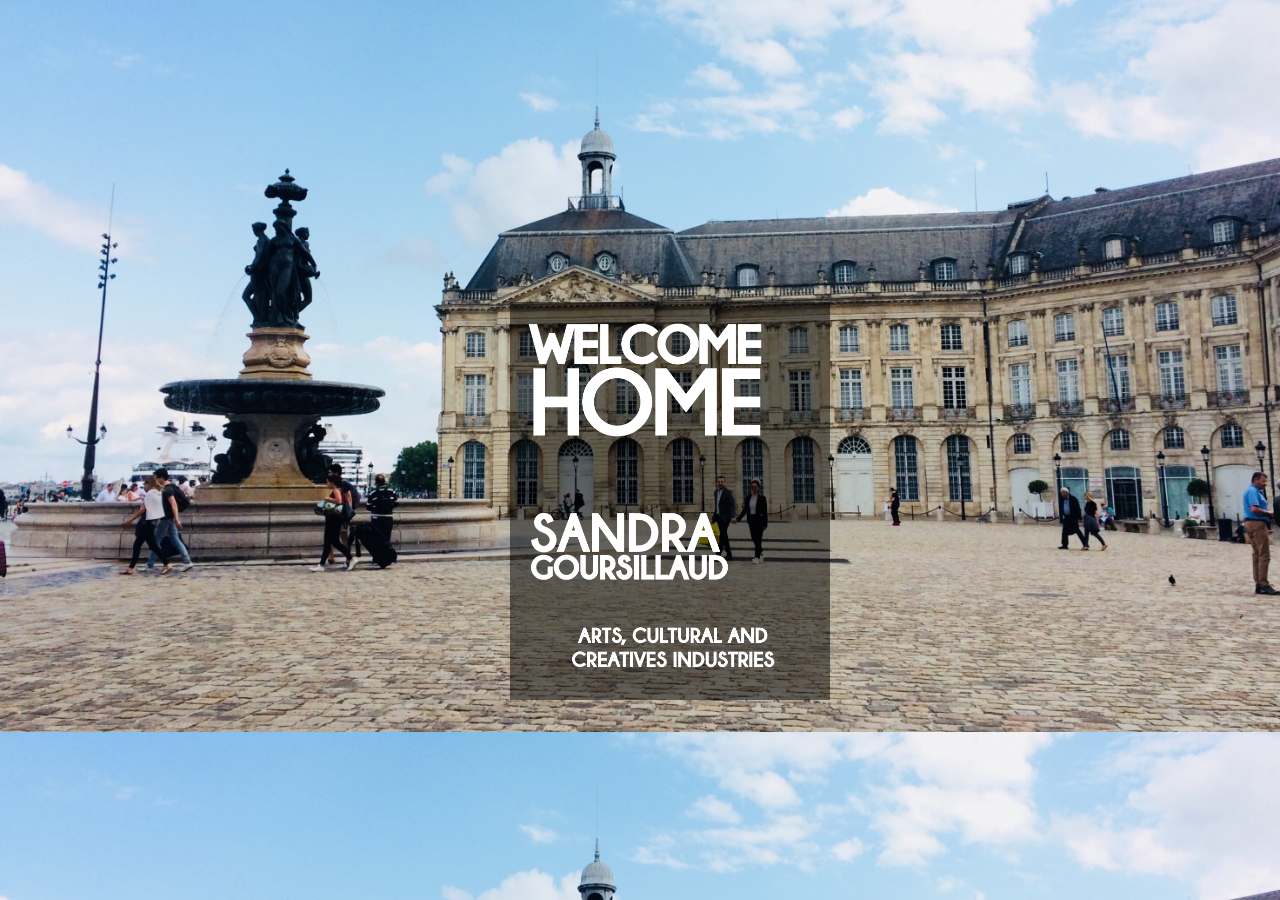
<file: index.html>
<!DOCTYPE html>
<html>

<head>
	<title>HOME</title>

	<link rel="stylesheet" type="text/css" href="style.css">

</head>



<body>

	<div class="fond">
	</div>

	<div class="texte">
		<a href="Acceuil/acceuil.html"><img src="images/texte.png" width="300px"></a>
	</div>

</body>


</html>
</file>
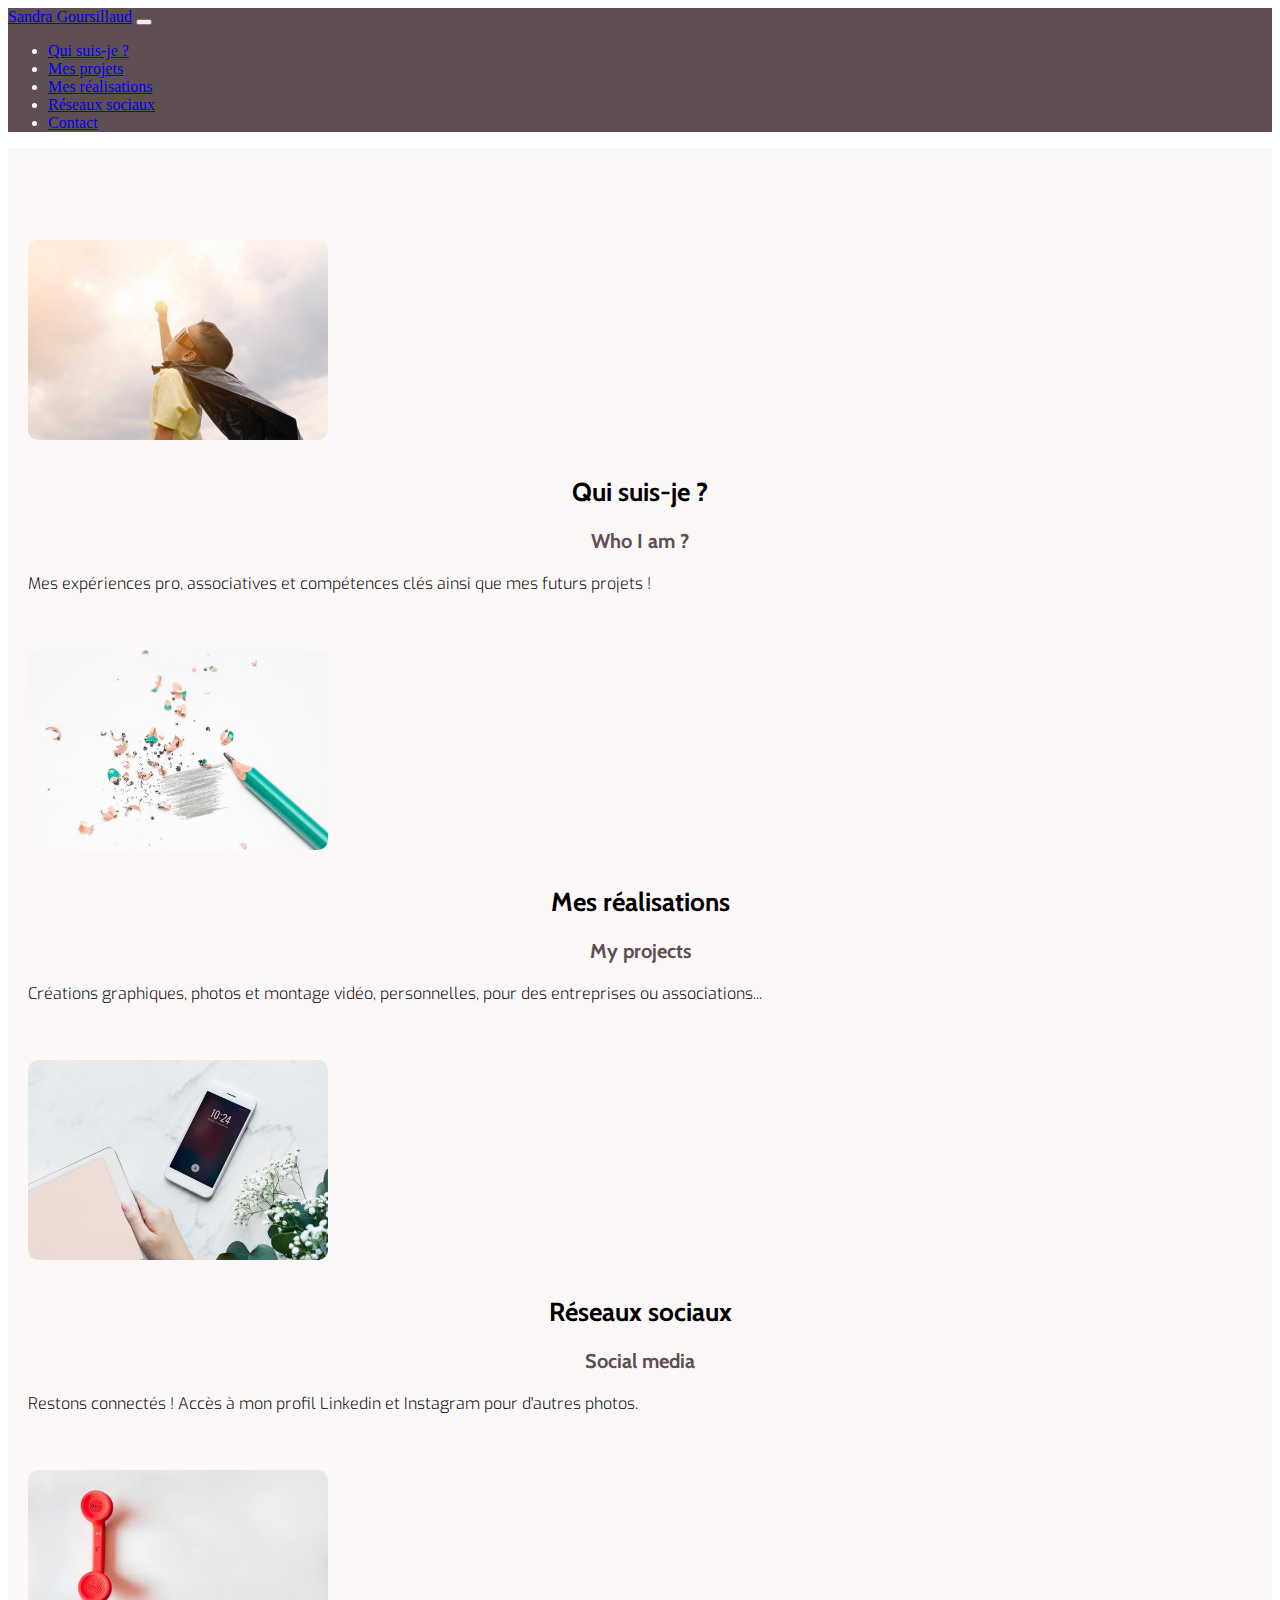
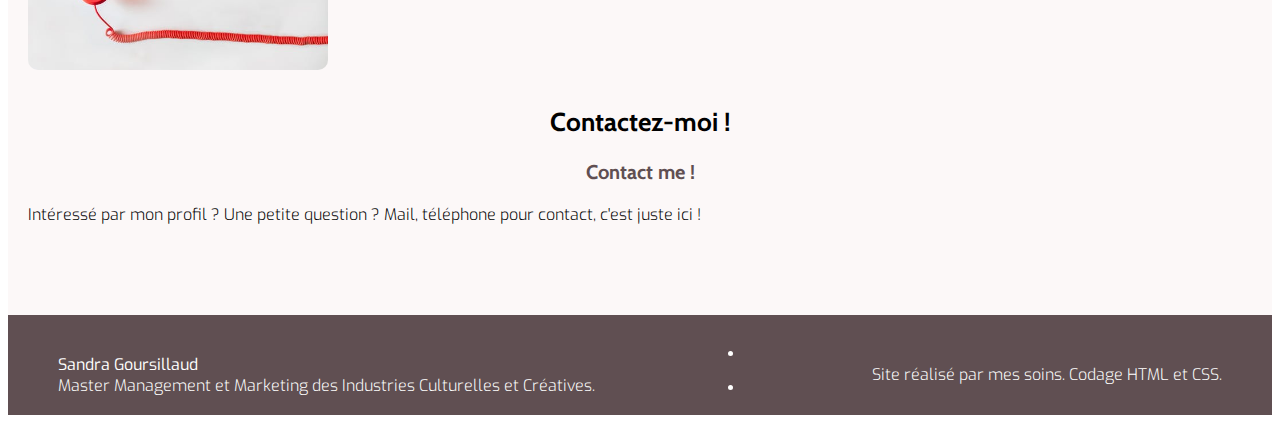
<file: Acceuil/acceuil.html>
<!DOCTYPE html>
<html>

<head>
	<title>Page d'accueil</title>

	<link rel="stylesheet" type="text/css" href="acceuil.css">

	<link rel="stylesheet" href="https://stackpath.bootstrapcdn.com/bootstrap/4.1.1/css/bootstrap.min.css" integrity="sha384-WskhaSGFgHYWDcbwN70/dfYBj47jz9qbsMId/iRN3ewGhXQFZCSftd1LZCfmhktB" crossorigin="anonymous">

	<link rel="stylesheet" href="https://use.fontawesome.com/releases/v5.0.13/css/all.css
	" integrity="sha384-DNOHZ68U8hZfKXOrtjWvjxusGo9WQnrNx2sqG0tfsghAvtVlRW3tvkXWZh58N9jp" crossorigin="anonymous">

	<link href="https://fonts.googleapis.com/css?family=Cabin:400,700" rel="stylesheet">
	<link href="https://fonts.googleapis.com/css?family=Exo:300,500,900" rel="stylesheet">

</head>

<body>

<!-- BARRE DE NAVIGATION -->

	<nav class="navbar navbar-expand-lg navbar navbar-dark" style="background-color: #604f52;">
	  <a class="navbar-brand" href="acceuil.html">Sandra Goursillaud</a>
	  <button class="navbar-toggler" type="button" data-toggle="collapse" data-target="#navbarSupportedContent" aria-controls="navbarSupportedContent" aria-expanded="false" aria-label="Toggle navigation">
	    <span class="navbar-toggler-icon"></span>
	  </button>

	  <div class="collapse navbar-collapse" id="navbarSupportedContent">
	    <ul class="navbar-nav item">
	      <li class="nav-item">
	        <a class="nav-link" href="../Qui suis-je/quisuisje.html">Qui suis-je ?</a>
	      </li>
	      <li class="nav-item">
	        <a class="nav-link" href="../Projets/projets.html">Mes projets</a>
	      </li>
	      <li class="nav-item">
	        <a class="nav-link" href="../Réalisations/réalisations.html">Mes réalisations</a>
	      </li>
	      <li class="nav-item">
	        <a class="nav-link" href="../Réseaux/reseaux.html">Réseaux sociaux</a>
	      </li>
	      <li class="nav-item">
	        <a class="nav-link" href="../Contact/contact.html">Contact</a>
	      </li>
	  	</ul>
	  </div>

	</nav>

<div class="fond_du_site">

	<br>
	<br>
	<br>
	<br>


<!-- GRILLE DES CATEGORIES -->

	<div class="container">
		<div class="row">

			<div class="col-12 col-xs-12 col-sm-6 col-md-4 col-lg-3 col-xl-3">
				<div class="card">
					<img class="picture" src="images/quisuisje.jpeg">
					<a href="../Qui suis-je/quisuisje.html">
					<h2>Qui suis-je ?</h2>
					<h3>Who I am ?</h3>
					<p>Mes expériences pro, associatives et compétences clés ainsi que mes futurs projets !</p>
					</a>
				</div>
			</div>

			<div class="col-12 col-xs-12 col-sm-6 col-md-4 col-lg-3 col-xl-3">
				<div class="card">
					<img class="picture" src="images/projets.jpeg">
					<a href="../Projets/projets.html">
					<h2>Mes réalisations</h2>
					<h3>My projects</h3>
					<p>Créations graphiques, photos et montage vidéo, personnelles, pour des entreprises ou associations... </p>
					</a>
				</div>
			</div>

			<div class="col-12 col-xs-12 col-sm-6 col-md-4 col-lg-3 col-xl-3">
				<div class="card">
					<img class="picture" src="images/reseaux.jpeg">
					<a href="../Réseaux/reseaux.html">
					<h2>Réseaux sociaux</h2>
					<h3>Social media</h3>
					<p>Restons connectés ! Accès à mon profil Linkedin et Instagram pour d'autres photos.</p>
					</a>
				</div>
			</div>

			<div class="col-12 col-xs-12 col-sm-6 col-md-4 col-lg-3 col-xl-3">
				<div class="card">
					<img class="picture" src="images/contact.jpg">
					<a href="../Contact/contact.html">
					<h2>Contactez-moi !</h2>
					<h3>Contact me !</h3>
					<p>Intéressé par mon profil ? Une petite question ? Mail, téléphone pour contact, c'est juste ici !</p>
					</a>
				</div>
			</div>

		</div>
	</div>

	<br>
	<br>
	<br>

</div>

<!-- FOOTER -->

	<div id="footer">

		<div class="footer-content">
			<p><strong>Sandra Goursillaud</strong>
			<br>
			Master Management et Marketing des Industries Culturelles et Créatives.</p>
			
		</div>

		<div class="footer-list list-inline">
			<ul>
				<li class="list-inline-item">		
					<a href="https://www.linkedin.com/in/sandra-goursillaud-949558150/" i class="fab fa-linkedin"></a>
				</li>
				<li class="list-inline-item">		<a href="https://www.instagram.com/sansou.cis/?hl=fr" <i class="fab fa-instagram"></a></li>
			</ul>
		</div>

		<div class="footer-content">
			<p>Site réalisé par mes soins.
			Codage HTML et CSS. </p>
		</div>

	</div>


</body>
</html>
</file>
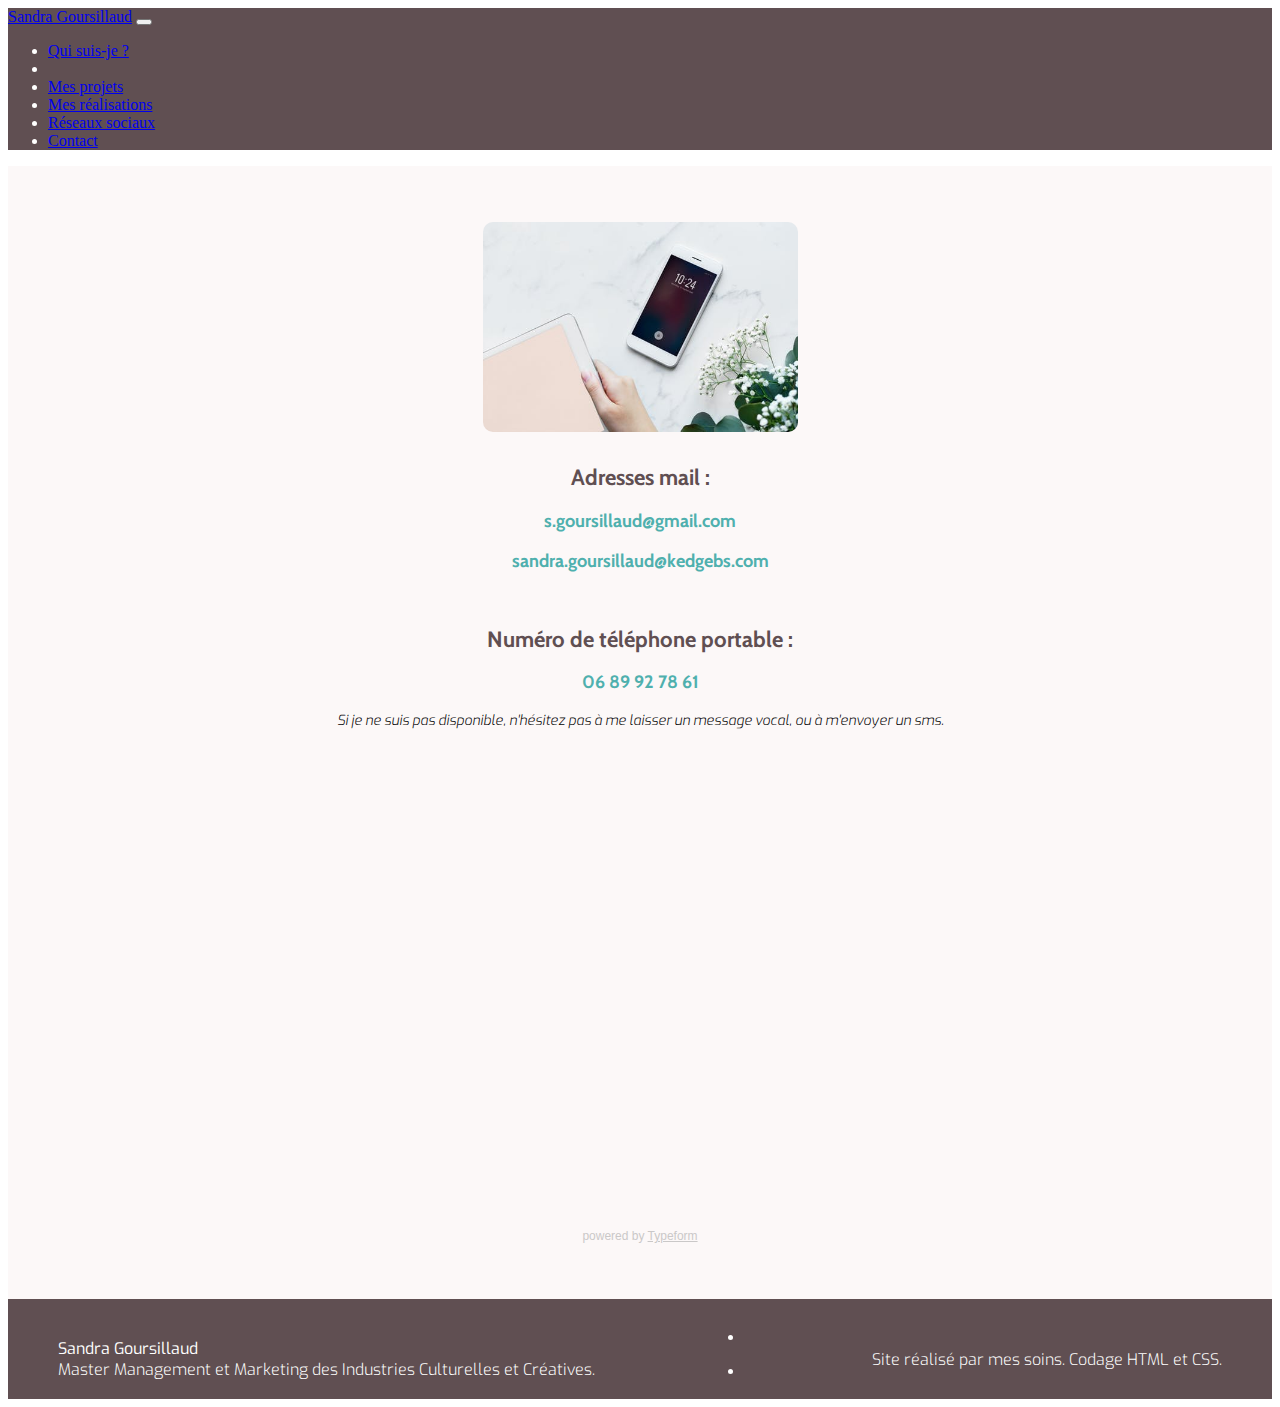
<file: Contact/contact.html>
<!DOCTYPE html>
<html>

<head>
	<title>Contact</title>

	<link rel="stylesheet" type="text/css" href="contact.css">

	<link rel="stylesheet" href="https://stackpath.bootstrapcdn.com/bootstrap/4.1.1/css/bootstrap.min.css" integrity="sha384-WskhaSGFgHYWDcbwN70/dfYBj47jz9qbsMId/iRN3ewGhXQFZCSftd1LZCfmhktB" crossorigin="anonymous">

	<link rel="stylesheet" href="https://use.fontawesome.com/releases/v5.0.13/css/all.css
	" integrity="sha384-DNOHZ68U8hZfKXOrtjWvjxusGo9WQnrNx2sqG0tfsghAvtVlRW3tvkXWZh58N9jp" crossorigin="anonymous">

	<link href="https://fonts.googleapis.com/css?family=Cabin:400,700" rel="stylesheet">
	<link href="https://fonts.googleapis.com/css?family=Exo:300,500,900" rel="stylesheet">

</head>

<body>

<!-- BARRE DE NAVIGATION -->

	<nav class="navbar navbar-expand-lg navbar navbar-dark" style="background-color: #604f52;">
	  <a class="navbar-brand" href="../Acceuil/acceuil.html">Sandra Goursillaud</a>
	  <button class="navbar-toggler" type="button" data-toggle="collapse" data-target="#navbarSupportedContent" aria-controls="navbarSupportedContent" aria-expanded="false" aria-label="Toggle navigation">
	    <span class="navbar-toggler-icon"></span>
	  </button>

	  <div class="collapse navbar-collapse" id="navbarSupportedContent">
	    <ul class="navbar-nav item">
	      <li class="nav-item">
	        <a class="nav-link" href="../Qui suis-je/quisuisje.html">Qui suis-je ?</a>
	      </li>
	      <li class="nav-item">
	      <li class="nav-item">
	        <a class="nav-link" href="../Projets/projets.html">Mes projets</a>
	      </li>
	       <li class="nav-item">
	        <a class="nav-link" href="../Réalisations/réalisations.html">Mes réalisations</a>
	      </li>
	      <li class="nav-item">
	        <a class="nav-link" href="../Réseaux/reseaux.html">Réseaux sociaux</a>
	      </li>
	      <li class="nav-item">
	        <a class="nav-link" href="../Contact/contact.html">Contact</a>
	      </li>
	  	</ul>
	  </div>

	</nav>

<div class="fond_du_site">

	<br>
	<br>



<!-- GRILLE DES CATEGORIES -->

	<div class="container">
		<div class="row">

			<div class="col-12 col-xs-12 col-sm-12 col-md-6 col-lg-6 col-xl-6">
				<div class="card">
					<img class="picture" src="images/reseaux.jpeg">
					<br>
					<h2>Adresses mail :</h2>
					<h3>s.goursillaud@gmail.com</h3>
					<h3>sandra.goursillaud@kedgebs.com</h3>
					<br>
					<h2>Numéro de téléphone portable :</h2>
					<h3>06 89 92 78 61</h3>
					<p><em>Si je ne suis pas disponible, n'hésitez pas à me laisser un message vocal, ou à m'envoyer un sms.</em></p>
				</div>
			</div>

			<div class="col-12 col-xs-12 col-sm-12 col-md-6 col-lg-6 col-xl-6">
				<div class="card">
					<!-- FORMULAIRE TYPEFORM -->
					<div class="typeform-widget" data-url="https://sandragoursillaud.typeform.com/to/Nz6Ca2" style="width: 100%; height: 450px;"></div> <script> (function() { var qs,js,q,s,d=document, gi=d.getElementById, ce=d.createElement, gt=d.getElementsByTagName, id="typef_orm", b="https://embed.typeform.com/"; if(!gi.call(d,id)) { js=ce.call(d,"script"); js.id=id; js.src=b+"embed.js"; q=gt.call(d,"script")[0]; q.parentNode.insertBefore(js,q) } })() </script> <div style="font-family: Sans-Serif;font-size: 12px;color: #999;opacity: 0.5; padding-top: 5px;"> powered by <a href="https://admin.typeform.com/signup?utm_campaign=Nz6Ca2&utm_source=typeform.com-12137292-Basic&utm_medium=typeform&utm_content=typeform-embedded-poweredbytypeform&utm_term=EN" style="color: #999" target="_blank">Typeform</a> </div>
				</div>
			</div>

		</div>
	</div>


	<br>
	<br>

</div>

<!-- FOOTER -->

	<div id="footer">

		<div class="footer-content">
			<p><strong>Sandra Goursillaud</strong>
			<br>
			Master Management et Marketing des Industries Culturelles et Créatives.</p>
			
		</div>

		<div class="footer-list list-inline">
			<ul>
				<li class="list-inline-item">		
					<a href="https://www.linkedin.com/in/sandra-goursillaud-949558150/" i class="fab fa-linkedin"></a>
				</li>
				<li class="list-inline-item">		<a href="https://www.instagram.com/sansou.cis/?hl=fr" <i class="fab fa-instagram"></a></li>
			</ul>
		</div>

		<div class="footer-content">
			<p>Site réalisé par mes soins.
			Codage HTML et CSS. </p>
		</div>

	</div>


</body>
</html>
</file>
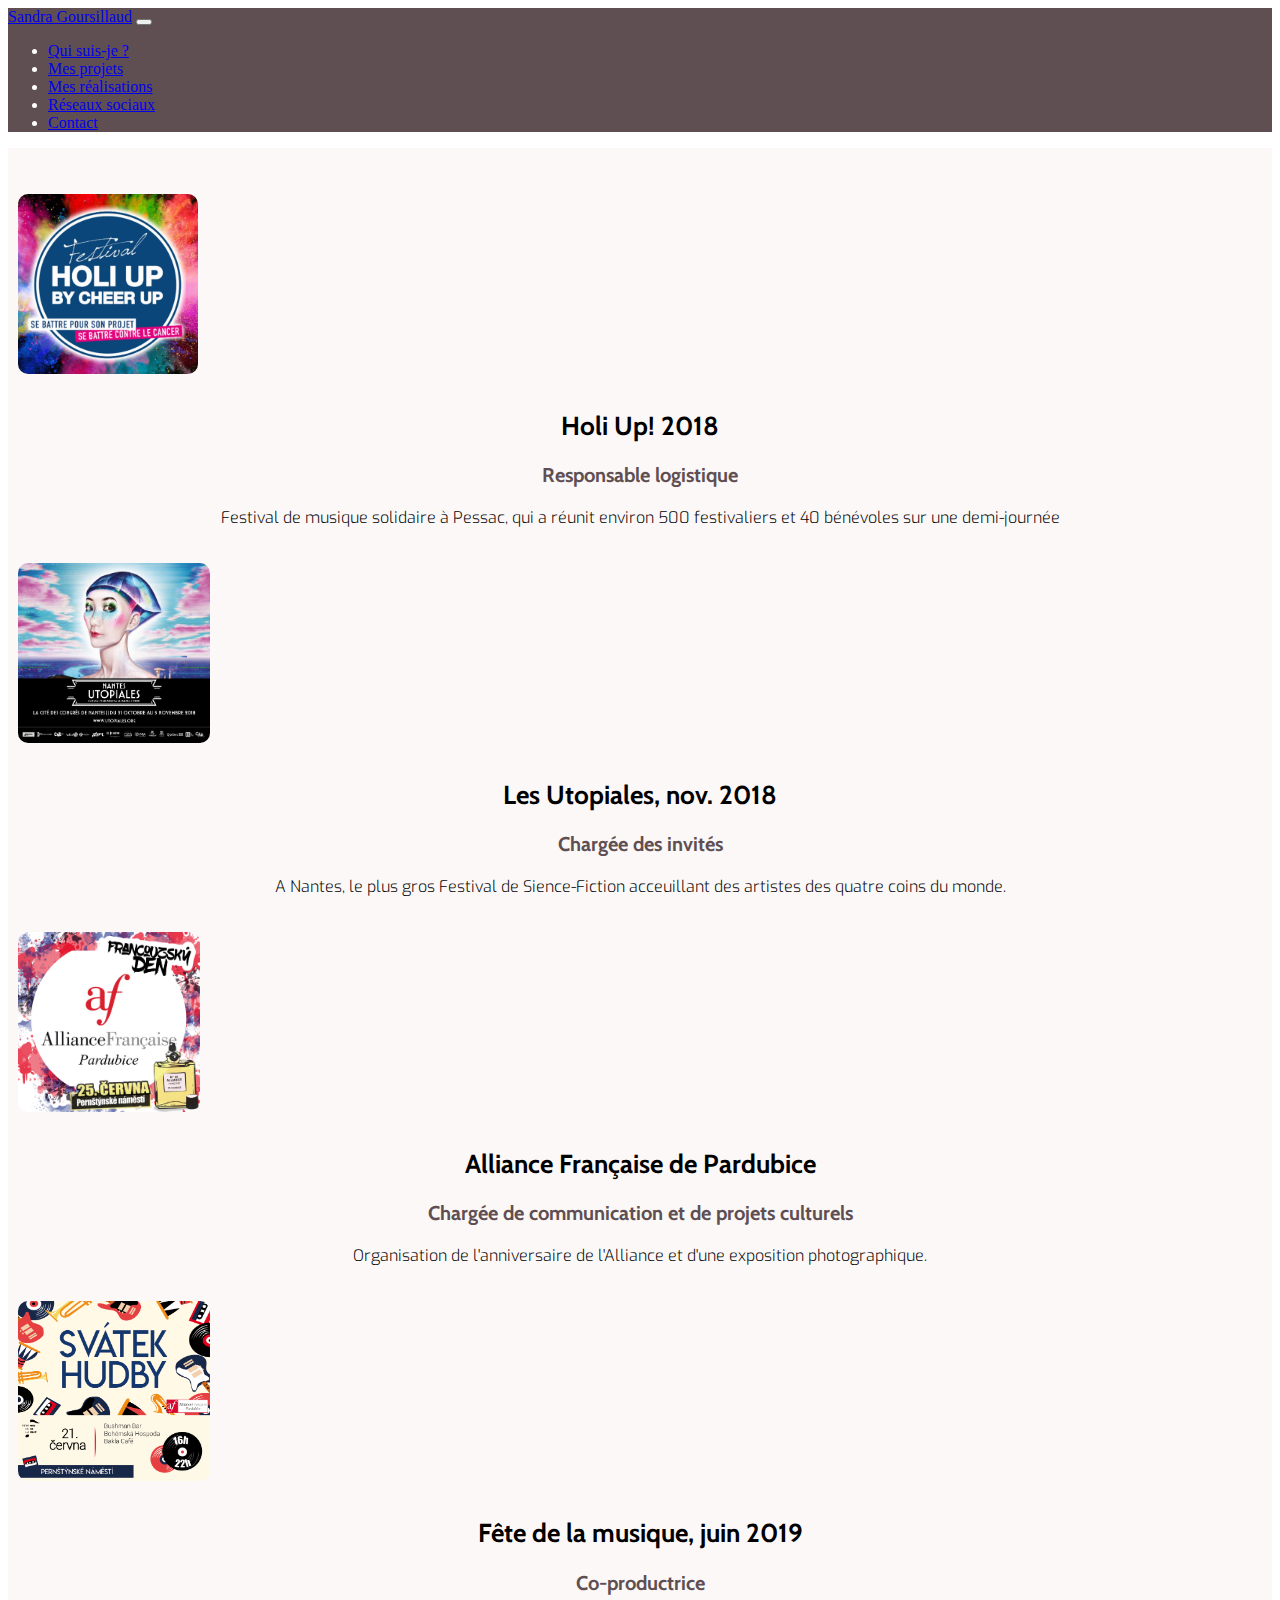
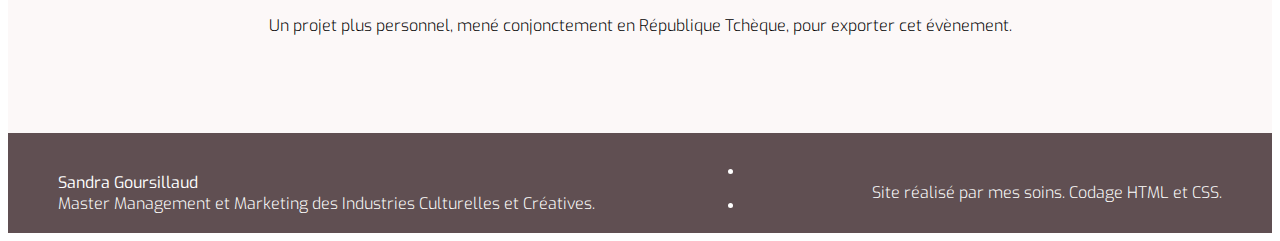
<file: Projets/projets.html>
<!DOCTYPE html>
<html>

<head>
	<title>Projets</title>

	<link rel="stylesheet" type="text/css" href="projets.css">

	<link rel="stylesheet" href="https://stackpath.bootstrapcdn.com/bootstrap/4.1.1/css/bootstrap.min.css" integrity="sha384-WskhaSGFgHYWDcbwN70/dfYBj47jz9qbsMId/iRN3ewGhXQFZCSftd1LZCfmhktB" crossorigin="anonymous">

	<link rel="stylesheet" href="https://use.fontawesome.com/releases/v5.0.13/css/all.css
	" integrity="sha384-DNOHZ68U8hZfKXOrtjWvjxusGo9WQnrNx2sqG0tfsghAvtVlRW3tvkXWZh58N9jp" crossorigin="anonymous">

	<link href="https://fonts.googleapis.com/css?family=Cabin:400,700" rel="stylesheet">
	<link href="https://fonts.googleapis.com/css?family=Exo:300,500,900" rel="stylesheet">

</head>

<body>

<!-- BARRE DE NAVIGATION -->

	<nav class="navbar navbar-expand-lg navbar navbar-dark" style="background-color: #604f52;">
	  <a class="navbar-brand" href="../Acceuil/acceuil.html">Sandra Goursillaud</a>
	  <button class="navbar-toggler" type="button" data-toggle="collapse" data-target="#navbarSupportedContent" aria-controls="navbarSupportedContent" aria-expanded="false" aria-label="Toggle navigation">
	    <span class="navbar-toggler-icon"></span>
	  </button>

	  <div class="collapse navbar-collapse" id="navbarSupportedContent">
	    <ul class="navbar-nav item">
	      <li class="nav-item">
	        <a class="nav-link" href="../Qui suis-je/quisuisje.html">Qui suis-je ?</a>
	      </li>
	      <li class="nav-item">
	        <a class="nav-link" href="../Projets/projets.html">Mes projets</a>
	      </li>
	       <li class="nav-item">
	        <a class="nav-link" href="../Réalisations/réalisations.html">Mes réalisations</a>
	      </li>
	      <li class="nav-item">
	        <a class="nav-link" href="../Réseaux/reseaux.html">Réseaux sociaux</a>
	      </li>
	      <li class="nav-item">
	        <a class="nav-link" href="../Contact/contact.html">Contact</a>
	      </li>
	  	</ul>
	  </div>

	</nav>

<div class="fond_du_site">

	<br>
	<br>


<!-- GRILLE DES CATEGORIES -->

	<div class="container">
		<div class="row">

			<div class="col-12 col-xs-12 col-sm-6 col-md-4 col-lg-3 col-xl-3">
				<div class="card">
					<img class="picture" src="images/HU.jpg">
					<a href="../Qui suis-je/quisuisje.html">
					<h2>Holi Up! 2018</h2>
					<h3>Responsable logistique</h3>
					<p>Festival de musique solidaire à Pessac, qui a réunit environ 500 festivaliers et 40 bénévoles sur une demi-journée </p>
					</a>
				</div>
			</div>

			<div class="col-12 col-xs-12 col-sm-6 col-md-4 col-lg-3 col-xl-3">
				<div class="card">
					<img class="picture" src="images/uto.jpg">
					<a href="../Projets/projets.html">
					<h2>Les Utopiales, nov. 2018</h2>
					<h3>Chargée des invités</h3>
					<p>A Nantes, le plus gros Festival de Sience-Fiction acceuillant des artistes des quatre coins du monde.
					</a>
				</div>
			</div>

			<div class="col-12 col-xs-12 col-sm-6 col-md-4 col-lg-3 col-xl-3">
				<div class="card">
					<img class="picture" src="images/PP anniversaire.png">
					<a href="../Réseaux/reseaux.html">
					<h2>Alliance Française de Pardubice</h2>
					<h3>Chargée de communication et de projets culturels</h3>
					<p>Organisation de l'anniversaire de l'Alliance et d'une exposition photographique.</p>
					</a>
				</div>
			</div>

			<div class="col-12 col-xs-12 col-sm-6 col-md-4 col-lg-3 col-xl-3">
				<div class="card">
					<img class="picture" src="images/musique.png">
					<a href="../Contact/contact.html">
					<h2>Fête de la musique, juin 2019</h2>
					<h3>Co-productrice</h3>
					<p>Un projet plus personnel, mené conjonctement en République Tchèque, pour exporter cet évènement.</p>
					</a>
				</div>
			</div>

		</div>
	</div>

	<br>
	<br>
	<br>
	<br>

</div>

<!-- FOOTER -->

	<div id="footer">

		<div class="footer-content">
			<p><strong>Sandra Goursillaud</strong>
			<br>
			Master Management et Marketing des Industries Culturelles et Créatives.</p>
			
		</div>

		<div class="footer-list list-inline">
			<ul>
				<li class="list-inline-item">		
					<a href="https://www.linkedin.com/in/sandra-goursillaud-949558150/" i class="fab fa-linkedin"></a>
				</li>
				<li class="list-inline-item">		<a href="https://www.instagram.com/sansou.cis/?hl=fr" <i class="fab fa-instagram"></a></li>
			</ul>
		</div>

		<div class="footer-content">
			<p>Site réalisé par mes soins.
			Codage HTML et CSS. </p>
		</div>

	</div>


</body>
</html>
</file>
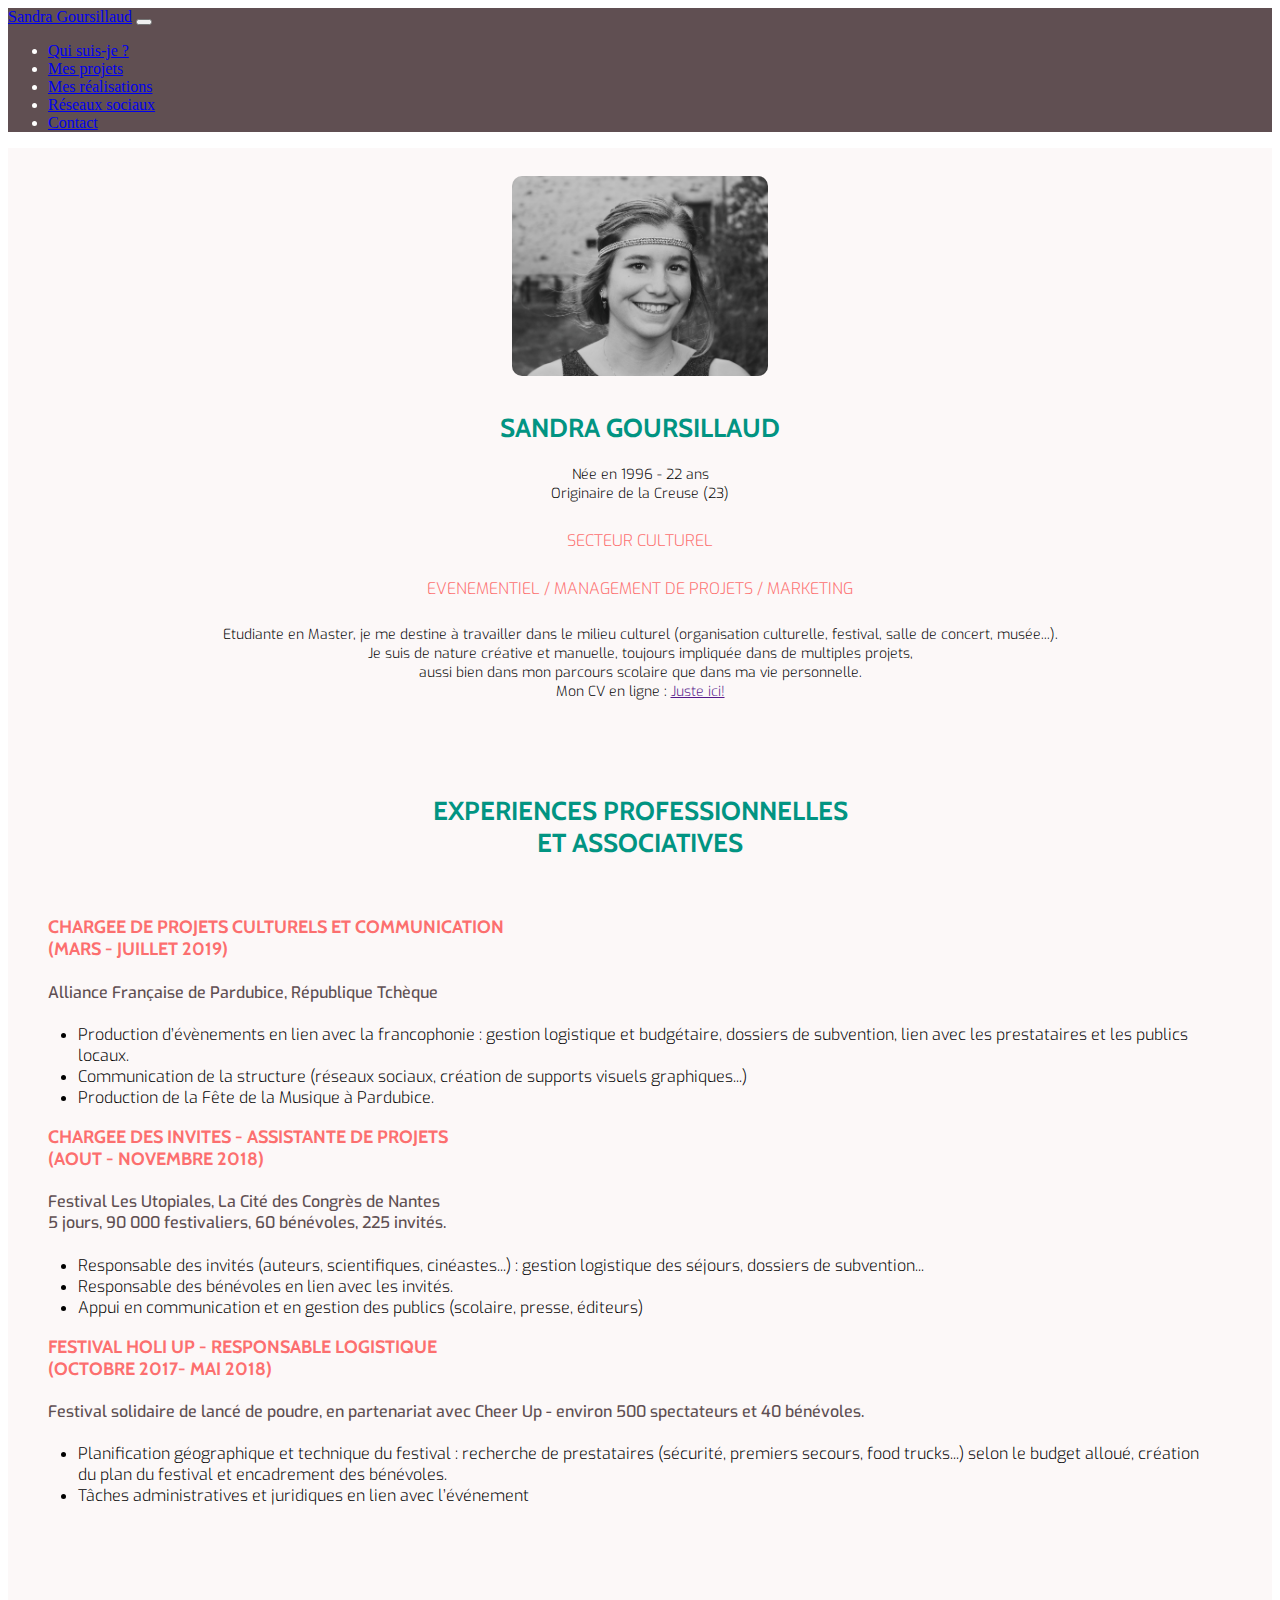
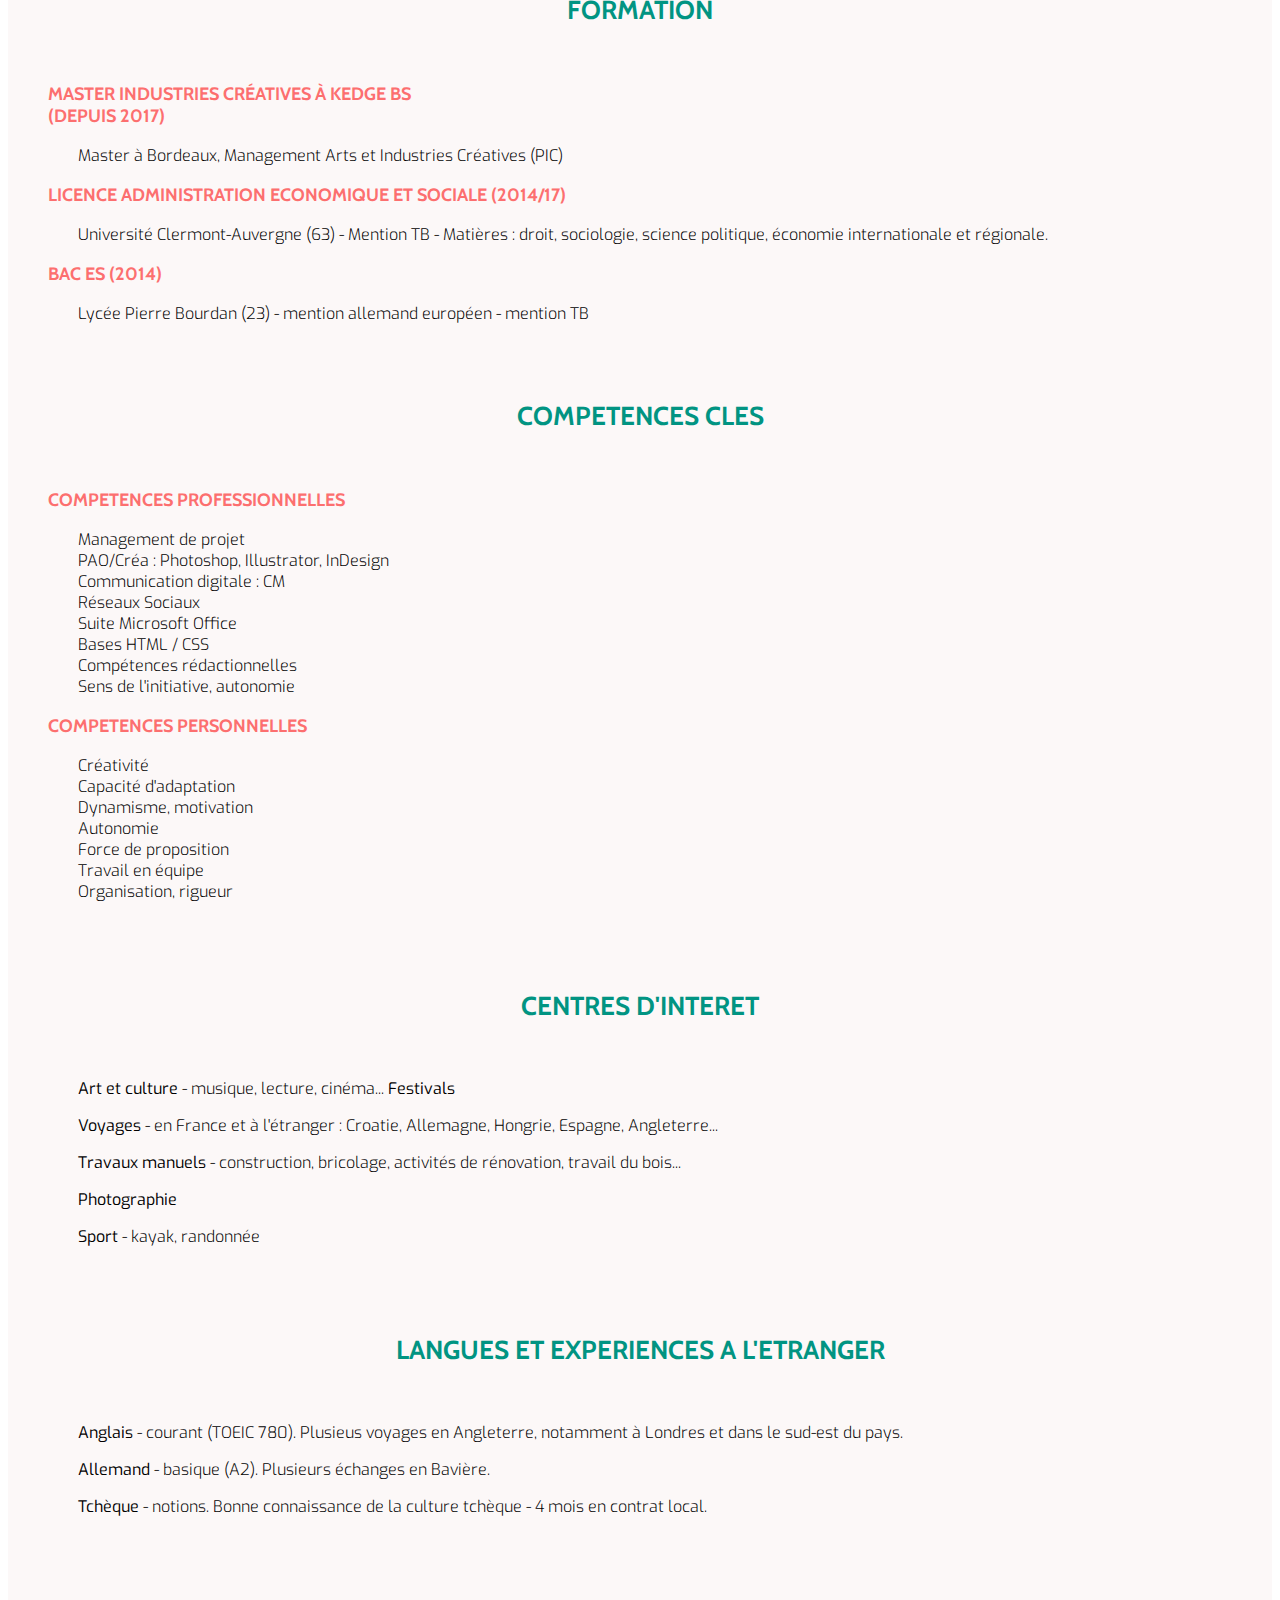
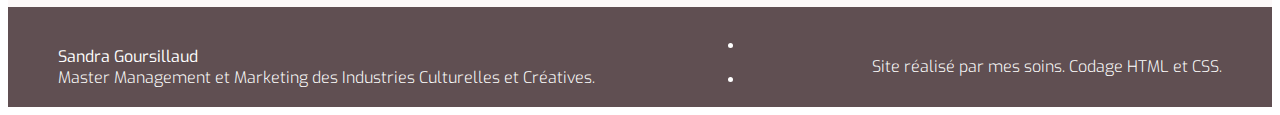
<file: Qui suis-je/quisuisje.html>
<!DOCTYPE html>
<html>

<head>

	<meta charset="utf-8">

	<title>Qui suis-je ?</title>

	<link rel="stylesheet" type="text/css" href="quisuisje.css">

	<link rel="stylesheet" href="https://stackpath.bootstrapcdn.com/bootstrap/4.1.1/css/bootstrap.min.css" integrity="sha384-WskhaSGFgHYWDcbwN70/dfYBj47jz9qbsMId/iRN3ewGhXQFZCSftd1LZCfmhktB" crossorigin="anonymous">

	<link rel="stylesheet" href="https://use.fontawesome.com/releases/v5.0.13/css/all.css
	" integrity="sha384-DNOHZ68U8hZfKXOrtjWvjxusGo9WQnrNx2sqG0tfsghAvtVlRW3tvkXWZh58N9jp" crossorigin="anonymous">

	<link href="https://fonts.googleapis.com/css?family=Cabin:400,700" rel="stylesheet">
	<link href="https://fonts.googleapis.com/css?family=Exo:300,500,900" rel="stylesheet">

</head>

<body>

<!-- BARRE DE NAVIGATION -->

	<nav class="navbar navbar-expand-lg navbar navbar-dark" style="background-color: #604f52;">
	  <a class="navbar-brand" href="../Acceuil/acceuil.html">Sandra Goursillaud</a>
	  <button class="navbar-toggler" type="button" data-toggle="collapse" data-target="#navbarSupportedContent" aria-controls="navbarSupportedContent" aria-expanded="false" aria-label="Toggle navigation">
	    <span class="navbar-toggler-icon"></span>
	  </button>

	  <div class="collapse navbar-collapse" id="navbarSupportedContent">
	    <ul class="navbar-nav item">
	      <li class="nav-item">
	        <a class="nav-link" href="../Qui suis-je/quisuisje.html">Qui suis-je ?</a>
	      </li>
	      <li class="nav-item">
	        <a class="nav-link" href="../Projets/projets.html">Mes projets</a>
	      </li>
	       <li class="nav-item">
	        <a class="nav-link" href="../Réalisations/réalisations.html">Mes réalisations</a>
	      </li>
	      <li class="nav-item">
	        <a class="nav-link" href="../Réseaux/reseaux.html">Réseaux sociaux</a>
	      </li>
	      <li class="nav-item">
	        <a class="nav-link" href="../Contact/contact.html">Contact</a>
	      </li>
	  	</ul>
	  </div>

	</nav>

<div class="fond_du_site">

	<br>

<!-- PHOTO -->

<center><img class="picture" src="images/2.jpg"></center>

<!-- DESCRIPTION -->

	<div class="text">
		<h2>SANDRA GOURSILLAUD</h2>
		<p>Née en 1996 - 22 ans <br>Originaire de la Creuse (23)</p>
		<h5>SECTEUR CULTUREL</h5>
		<h5>EVENEMENTIEL / MANAGEMENT DE PROJETS / MARKETING</h5>
		<p>Etudiante en Master, je me destine à travailler dans le milieu culturel (organisation culturelle, festival, salle de concert, musée...). <br>Je suis de nature créative et manuelle, toujours impliquée dans de multiples projets, <br>aussi bien dans mon parcours scolaire que dans ma vie personnelle. <br>
		Mon CV en ligne : <a href=""> Juste ici! </a></p>
	</div>

	<br>

<!-- GRILLE DES CATEGORIES -->

	<div class="container">
		<div class="row">

			<div class="col-12 col-xs-12 col-sm-12 col-md-6 col-lg-6 col-xl-6">
			<div class="experiences">
				<div class="card">
					<h2>EXPERIENCES PROFESSIONNELLES <br>ET ASSOCIATIVES</h2>
					<br>
					<h3>CHARGEE DE PROJETS CULTURELS ET COMMUNICATION <br>(MARS - JUILLET 2019)</h3>
					<h4>Alliance Française de Pardubice, République Tchèque</h4>
					<p><ul> 
						<li>Production d’évènements en lien avec la francophonie : gestion logistique et budgétaire, dossiers de subvention, lien avec les prestataires et les publics locaux.</li>
						<li>Communication de la structure (réseaux sociaux, création de supports visuels graphiques...)</li>
						<li>Production de la Fête de la Musique à Pardubice.</li>
					</ul></p>
					<h3>CHARGEE DES INVITES - ASSISTANTE DE PROJETS<br>(AOUT - NOVEMBRE 2018)</h3>
					<h4>Festival Les Utopiales, La Cité des Congrès de Nantes <br/> 5 jours, 90 000 festivaliers, 60 bénévoles, 225 invités. </h4>
					<p><ul> 
						<li>Responsable des invités (auteurs, scientifiques, cinéastes...) : gestion logistique des séjours, dossiers de subvention...</li>
						<li>Responsable des bénévoles en lien avec les invités.</li>
						<li>Appui en communication et en gestion des publics (scolaire, presse, éditeurs)</li>
					</ul></p>	
					<h3>FESTIVAL HOLI UP - RESPONSABLE LOGISTIQUE <br>(OCTOBRE 2017- MAI 2018)</h3>
					<h4>Festival solidaire de lancé de poudre, en partenariat avec Cheer Up - environ 500 spectateurs et 40 bénévoles.</h4>
					<p><ul>
						<li>Planification géographique et technique du festival : recherche de prestataires (sécurité, premiers secours, food trucks...) selon le budget alloué, création du plan du festival et encadrement des bénévoles.</li>
						<li>Tâches administratives et juridiques en lien avec l’événement</li>
					</ul></p>
				</div>
			</div>
			</div>

			<div class="col-12 col-xs-12 col-sm-12 col-md-6 col-lg-6 col-xl-6">
			<div class="formation">
				<div class="card">
					<h2>FORMATION</h2>
					<br>
					<h3>MASTER INDUSTRIES CRÉATIVES À KEDGE BS <br>(DEPUIS 2017)</h3>
					<p>Master à Bordeaux, Management Arts et Industries Créatives (PIC)</p>
					<h3>LICENCE ADMINISTRATION ECONOMIQUE ET SOCIALE (2014/17)</h3>
					<p>Université Clermont-Auvergne (63) - Mention TB - Matières : droit, sociologie, science politique, économie internationale et régionale.</p>
					<h3>BAC ES (2014)</h3>
					<p>Lycée Pierre Bourdan (23) - mention allemand européen - mention TB</p>
					<br>
					<h2>COMPETENCES CLES</h2>
					<br>
					<h3>COMPETENCES PROFESSIONNELLES</h3>
					<p>Management de projet <br>
					PAO/Créa :
					Photoshop, Illustrator, InDesign <br>
					Communication digitale : CM <br>
					Réseaux Sociaux <br>
					Suite Microsoft Office <br>
					Bases HTML / CSS <br>
					Compétences rédactionnelles <br>
					Sens de l'initiative, autonomie</p>
					<h3>COMPETENCES PERSONNELLES</h3>
					<p>Créativité <br>
					Capacité d'adaptation <br>
					Dynamisme, motivation <br>
					Autonomie <br>
					Force de proposition <br>
					Travail en équipe <br>
					Organisation, rigueur</p>
				</div>
			</div>
			</div>


			<div class="col-12 col-xs-12 col-sm-12 col-md-6 col-lg-6 col-xl-6">
				<div class="card">
					<h2>CENTRES D'INTERET</h2>
					<br>
					<p><strong>Art et culture</strong> - musique, lecture, cinéma... <strong>Festivals</strong>  </p>
					<p><strong>Voyages</strong> - en France et à l'étranger : Croatie, Allemagne, Hongrie, Espagne, Angleterre...  </p>
					<p><strong>Travaux manuels</strong> - construction, bricolage, activités de rénovation, travail du bois... </p>
					<p><strong>Photographie</strong></p>
					<p><strong>Sport</strong> - kayak, randonnée </p>
				</div>
			</div>

			<div class="col-12 col-xs-12 col-sm-12 col-md-6 col-lg-6 col-xl-6">
				<div class="card">
					<h2>LANGUES ET EXPERIENCES A L'ETRANGER</h2>
					<br>
					<p><strong>Anglais</strong> - courant (TOEIC 780). Plusieus voyages en Angleterre, notamment à Londres et dans le sud-est du pays. </p>
					<p><strong>Allemand</strong> - basique (A2). 
					Plusieurs échanges en Bavière.</p>
					<p><strong>Tchèque</strong> -  notions.
					Bonne connaissance de la culture tchèque - 4 mois en contrat local. </p>
				</div>
			</div>

		</div>
	</div>

	<br>
	<br>
	<br>

</div>

<!-- FOOTER -->

	<div id="footer">

		<div class="footer-content">
			<p><strong>Sandra Goursillaud</strong>
			<br>
			Master Management et Marketing des Industries Culturelles et Créatives.</p>
			
		</div>

		<div class="footer-list list-inline">
			<ul>
				<li class="list-inline-item">		
					<a href="https://www.linkedin.com/in/sandra-goursillaud-949558150/" i class="fab fa-linkedin"></a>
				</li>
				<li class="list-inline-item">		<a href="https://www.instagram.com/sansou.cis/?hl=fr" <i class="fab fa-instagram"></a></li>
			</ul>
		</div>

		<div class="footer-content">
			<p>Site réalisé par mes soins.
			Codage HTML et CSS. </p>
		</div>

	</div>


</body>
</html>
</file>
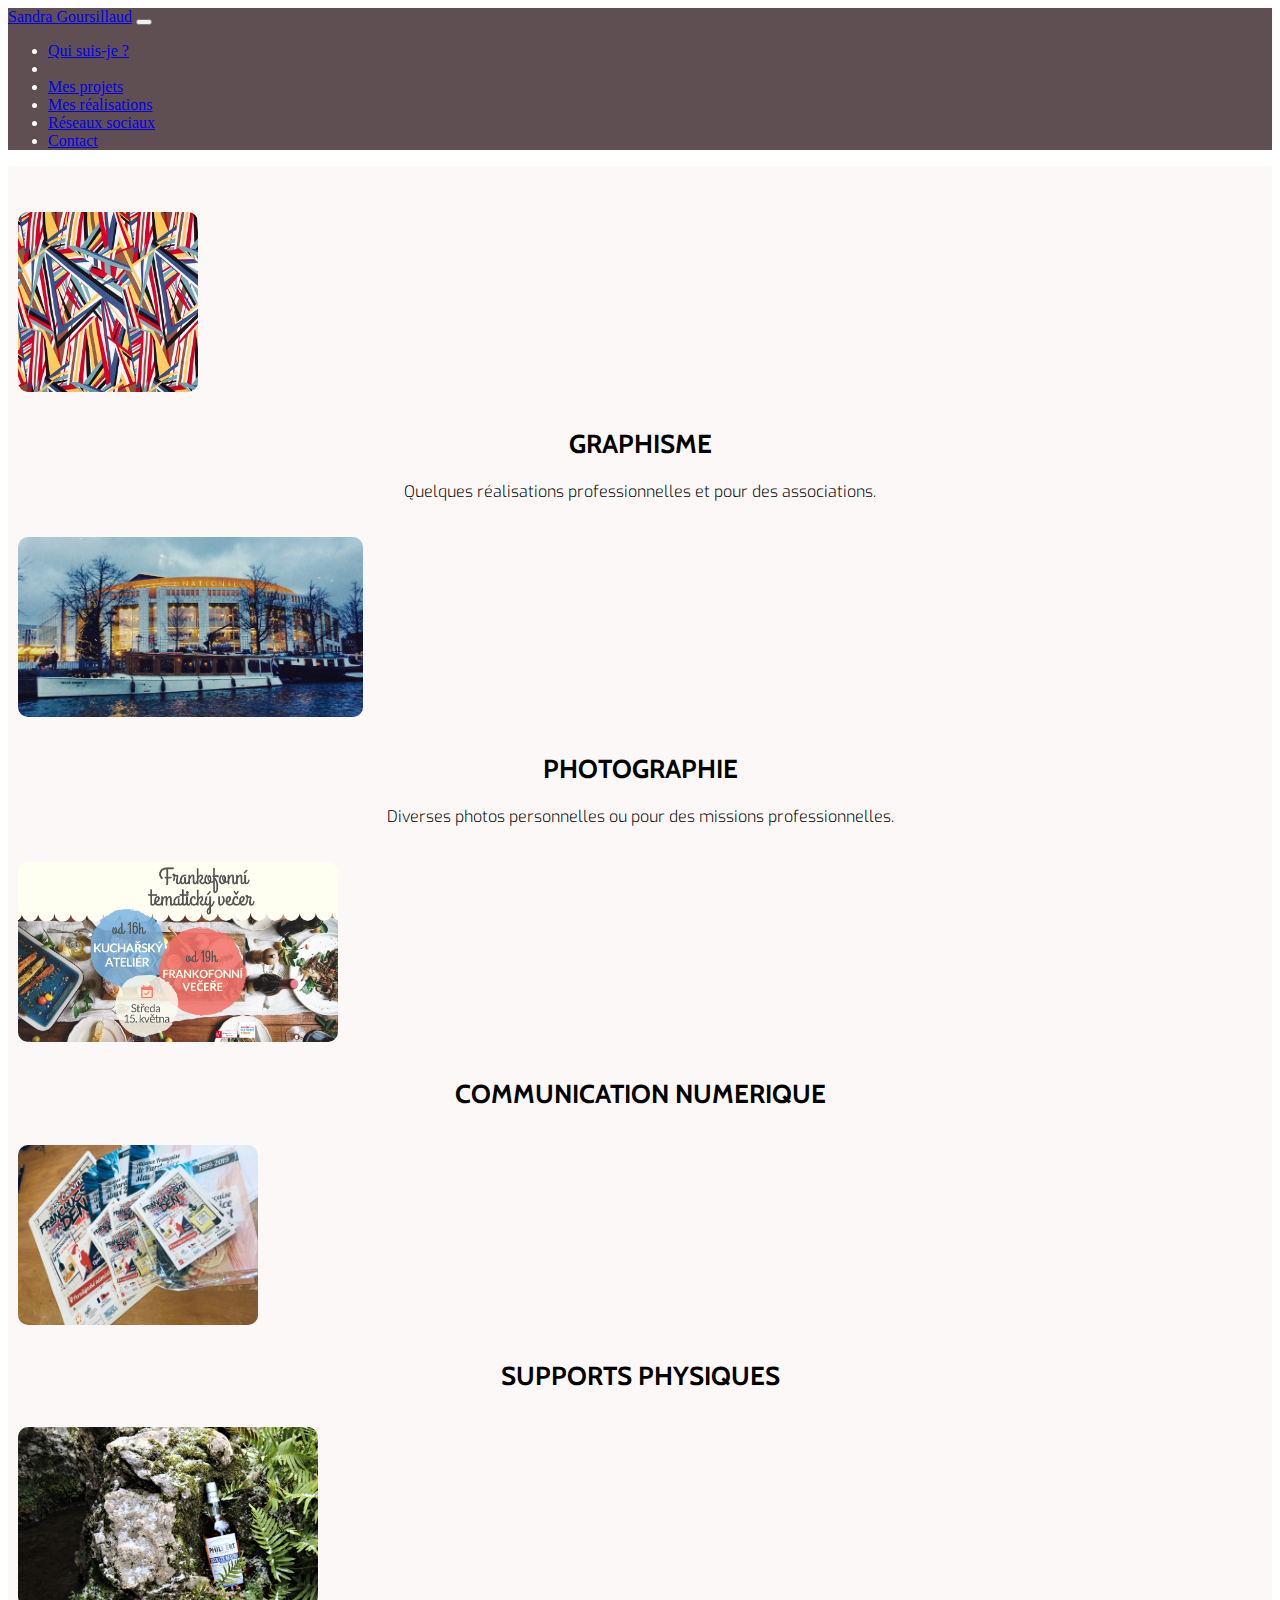
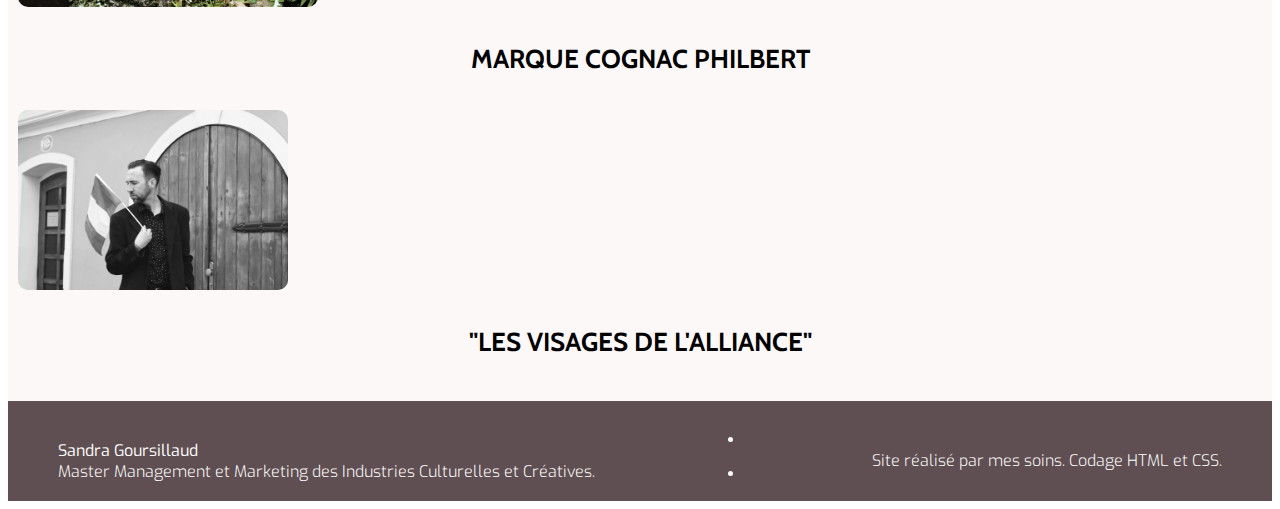
<file: Réalisations/réalisations.html>
<!DOCTYPE html>
<html>

<head>
	<title>Réalisations</title>

	<link rel="stylesheet" type="text/css" href="réalisations.css">

	<link rel="stylesheet" href="https://stackpath.bootstrapcdn.com/bootstrap/4.1.1/css/bootstrap.min.css" integrity="sha384-WskhaSGFgHYWDcbwN70/dfYBj47jz9qbsMId/iRN3ewGhXQFZCSftd1LZCfmhktB" crossorigin="anonymous">

	<link rel="stylesheet" href="https://use.fontawesome.com/releases/v5.0.13/css/all.css
	" integrity="sha384-DNOHZ68U8hZfKXOrtjWvjxusGo9WQnrNx2sqG0tfsghAvtVlRW3tvkXWZh58N9jp" crossorigin="anonymous">

	<link href="https://fonts.googleapis.com/css?family=Cabin:400,700" rel="stylesheet">
	<link href="https://fonts.googleapis.com/css?family=Exo:300,500,900" rel="stylesheet">

</head>

<body>

<!-- BARRE DE NAVIGATION -->

	<nav class="navbar navbar-expand-lg navbar navbar-dark" style="background-color: #604f52;">
	  <a class="navbar-brand" href="../Acceuil/acceuil.html">Sandra Goursillaud</a>
	  <button class="navbar-toggler" type="button" data-toggle="collapse" data-target="#navbarSupportedContent" aria-controls="navbarSupportedContent" aria-expanded="false" aria-label="Toggle navigation">
	    <span class="navbar-toggler-icon"></span>
	  </button>

	  <div class="collapse navbar-collapse" id="navbarSupportedContent">
	    <ul class="navbar-nav item">
	      <li class="nav-item">
	        <a class="nav-link" href="../Qui suis-je/quisuisje.html">Qui suis-je ?</a>
	      </li>
	      <li class="nav-item">
	      <li class="nav-item">
	        <a class="nav-link" href="../Projets/projets.html">Mes projets</a>
	      </li>
	       <li class="nav-item">
	        <a class="nav-link" href="../Réalisations/réalisations.html">Mes réalisations</a>
	      </li>
	      <li class="nav-item">
	        <a class="nav-link" href="../Réseaux/reseaux.html">Réseaux sociaux</a>
	      </li>
	      <li class="nav-item">
	        <a class="nav-link" href="../Contact/contact.html">Contact</a>
	      </li>
	  	</ul>
	  </div>

	</nav>

<div class="fond_du_site">

	<br>
	<br>


<!-- GRILLE DES CATEGORIES -->

	<div class="container">
		<div class="row">

			<div class="col-12 col-xs-12 col-sm-6 col-md-6 col-lg-6 col-xl-6">
				<div class="card">
					<img class="picture" src="images/graphisme.jpg">
					<a href="../Réseaux/reseaux.html">
					<h2>GRAPHISME</h2>
					<!-- <h3>Social media</h3> -->
					<p>Quelques réalisations professionnelles et pour des associations.</p>
					</a>
				</div>
			</div>

			<div class="col-12 col-xs-12 col-sm-6 col-md-6 col-lg-6 col-xl-6">
				<div class="card">
					<img class="picture" src="images/photo.jpg">
					<a href="../Contact/contact.html">
					<h2>PHOTOGRAPHIE</h2>
					<p>Diverses photos personnelles ou pour des missions professionnelles.</p>
					</a>
				</div>
			</div>

			<div class="col-12 col-xs-12 col-sm-6 col-md-6 col-lg-3 col-xl-3">
				<div class="card">
					<img class="picture" src="images/visu.jpg">
					<a href="https://spark.adobe.com/page/55zWGip0MD6Xw/">
					<h2>COMMUNICATION NUMERIQUE</h2>
					</a>
				</div>
			</div>

			<div class="col-12 col-xs-12 col-sm-6 col-md-6 col-lg-3 col-xl-3">
				<div class="card">
					<img class="picture" src="images/physique.JPEG">
					<a href="../Contact/contact.html">
					<h2>SUPPORTS PHYSIQUES</h2>
					</a>
				</div>
			</div>

			<div class="col-12 col-xs-12 col-sm-6 col-md-6 col-lg-3 col-xl-3">
				<div class="card">
					<img class="picture" src="images/cognac.jpg">
					<a href="https://spark.adobe.com/page/ukAPY3kNjyblE/">
					<h2>MARQUE COGNAC PHILBERT</h2>
					</a>
				</div>
			</div>

			<div class="col-12 col-xs-12 col-sm-6 col-md-6 col-lg-3 col-xl-3">
				<div class="card">
					<img class="picture" src="images/af.jpg">
					<a href="https://spark.adobe.com/page/aCNBdQ4N2xlYM/">
					<h2>"LES VISAGES DE L'ALLIANCE"</h2>
					</a>
				</div>
			</div>

		</div>
	</div>

	<br>

</div>

<!-- FOOTER -->

	<div id="footer">

		<div class="footer-content">
			<p><strong>Sandra Goursillaud</strong>
			<br>
			Master Management et Marketing des Industries Culturelles et Créatives.</p>

		</div>

		<div class="footer-list list-inline">
			<ul>
				<li class="list-inline-item">		
					<a href="https://www.linkedin.com/in/sandra-goursillaud-949558150/" i class="fab fa-linkedin"></a>
				</li>
				<li class="list-inline-item">		<a href="https://www.instagram.com/sansou.cis/?hl=fr" <i class="fab fa-instagram"></a></li>
			</ul>
		</div>

		<div class="footer-content">
			<p>Site réalisé par mes soins.
			Codage HTML et CSS. </p>
		</div>

	</div>


</body>
</html>
</file>
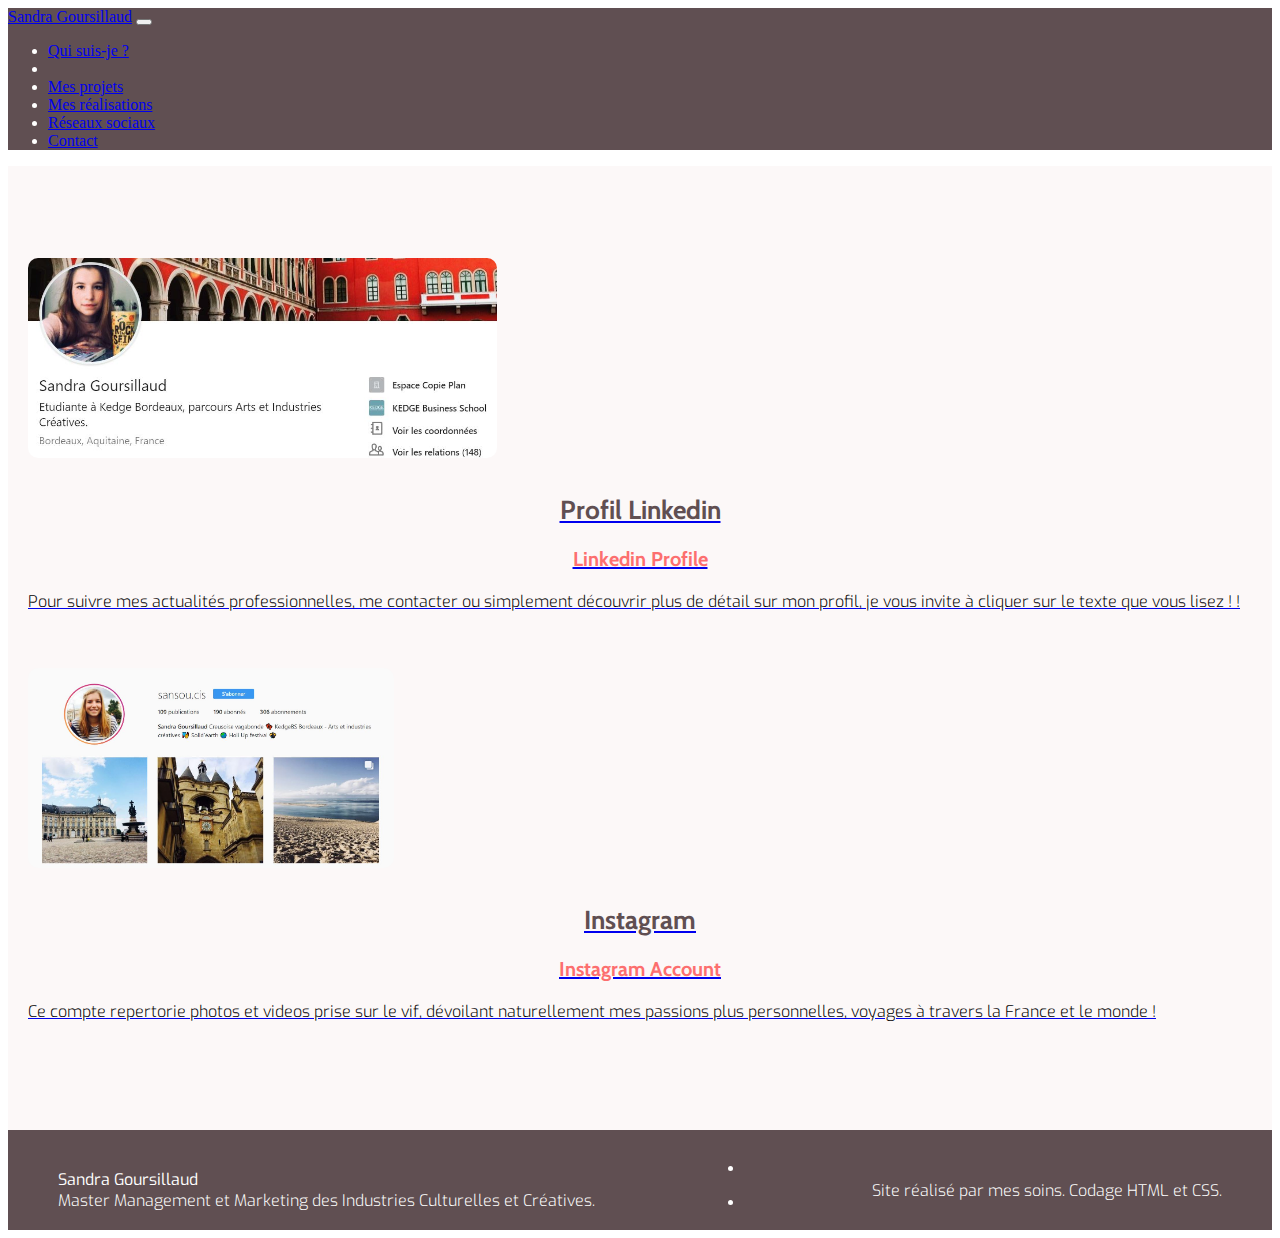
<file: Réseaux/reseaux.html>
<!DOCTYPE html>
<html>

<head>
	<title>Réseaux</title>

	<link rel="stylesheet" type="text/css" href="reseaux.css">

	<link rel="stylesheet" href="https://stackpath.bootstrapcdn.com/bootstrap/4.1.1/css/bootstrap.min.css" integrity="sha384-WskhaSGFgHYWDcbwN70/dfYBj47jz9qbsMId/iRN3ewGhXQFZCSftd1LZCfmhktB" crossorigin="anonymous">

	<link rel="stylesheet" href="https://use.fontawesome.com/releases/v5.0.13/css/all.css
	" integrity="sha384-DNOHZ68U8hZfKXOrtjWvjxusGo9WQnrNx2sqG0tfsghAvtVlRW3tvkXWZh58N9jp" crossorigin="anonymous">

	<link href="https://fonts.googleapis.com/css?family=Cabin:400,700" rel="stylesheet">
	<link href="https://fonts.googleapis.com/css?family=Exo:300,500,900" rel="stylesheet">

</head>

<body>

<!-- BARRE DE NAVIGATION -->

	<nav class="navbar navbar-expand-lg navbar navbar-dark" style="background-color: #604f52;">
	  <a class="navbar-brand" href="../Acceuil/acceuil.html">Sandra Goursillaud</a>
	  <button class="navbar-toggler" type="button" data-toggle="collapse" data-target="#navbarSupportedContent" aria-controls="navbarSupportedContent" aria-expanded="false" aria-label="Toggle navigation">
	    <span class="navbar-toggler-icon"></span>
	  </button>

	  <div class="collapse navbar-collapse" id="navbarSupportedContent">
	    <ul class="navbar-nav item">
	      <li class="nav-item">
	        <a class="nav-link" href="../Qui suis-je/quisuisje.html">Qui suis-je ?</a>
	      </li>
	      <li class="nav-item">
	      <li class="nav-item">
	        <a class="nav-link" href="../Projets/projets.html">Mes projets</a>
	      </li>
	       <li class="nav-item">
	        <a class="nav-link" href="../Réalisations/réalisations.html">Mes réalisations</a>
	      </li>
	      <li class="nav-item">
	        <a class="nav-link" href="../Réseaux/reseaux.html">Réseaux sociaux</a>
	      </li>
	      <li class="nav-item">
	        <a class="nav-link" href="../Contact/contact.html">Contact</a>
	      </li>
	  	</ul>
	  </div>

	</nav>
	
<div class="fond_du_site">

	<br>
	<br>
	<br>
	<br>

<!-- GRILLE DES CATEGORIES -->

	<div class="container">
		<div class="row">

			<div class="col-12 col-xs-12 col-sm-12 col-md-6 col-lg-6 col-xl-6">
				<div class="card">
					<img class="picture" src="images/linkedin.JPG">
					<a href="https://www.linkedin.com/in/sandra-goursillaud-949558150/">
					<h2>Profil Linkedin</h2>
					<h3>Linkedin Profile</h3>
					<p>Pour suivre mes actualités professionnelles, me contacter ou simplement découvrir plus de détail sur mon profil, je vous invite à cliquer sur le texte que vous lisez ! !</p>
					</a>
				</div>
			</div>

			<div class="col-12 col-xs-12 col-sm-12 col-md-6 col-lg-6 col-xl-6">
				<div class="card">
					<img class="picture" src="images/instagram.JPG">
					<a href="https://www.instagram.com/sansou.cis/?hl=fr">
					<h2>Instagram</h2>
					<h3>Instagram Account</h3>
					<p>Ce compte repertorie photos et videos prise sur le vif, dévoilant naturellement mes passions plus personnelles, voyages à travers la France et le monde !</p>
					</a>
				</div>
			</div>

		</div>
	</div>

	<br>
	<br>
	<br>
	<br>

</div>

<!-- FOOTER -->

	<div id="footer">

		<div class="footer-content">
			<p><strong>Sandra Goursillaud</strong>
			<br>
			Master Management et Marketing des Industries Culturelles et Créatives.</p>
			
		</div>

		<div class="footer-list list-inline">
			<ul>
				<li class="list-inline-item">		
					<a href="https://www.linkedin.com/in/sandra-goursillaud-949558150/" i class="fab fa-linkedin"></a>
				</li>
				<li class="list-inline-item">		<a href="https://www.instagram.com/sansou.cis/?hl=fr" <i class="fab fa-instagram"></a></li>
			</ul>
		</div>

		<div class="footer-content">
			<p>Site réalisé par mes soins.
			Codage HTML et CSS. </p>
		</div>

	</div>


</body>

</html>
</file>
<file: style.css>
body {
	background-image: url("images/bordeaux.jpg");
	background-image: no-repeat;
	background-size: cover;
	width: 100%;
	height: 100%;
	margin: 0;
}


.texte {
	background-color:  rgba(0, 0, 0, 0.5);
	width: 300px;
	position: absolute;
	bottom: 200px;
	right: 450px;
	padding: 10px;
}

.texte a: hover {
	color: pink;
}
</file>
<file: Acceuil/acceuil.css>
.fond_du_site {
	background-color: #FCF8F8;
}

p {
	font-size: 16px;
	font-family: 'Exo';
	font-weight: 300;
	padding: 0px 10px 0px 10px;
}

.nav-item {
	color : white;
}

.card h2 {
	text-align: center;
	font-size: 26px;
	font-family: 'Cabin', sans-serif;
}

.card h3 {
	text-align: center;
	font-size: 20px;
	color: #604f52;
	font-family: 'Cabin', sans-serif;
}

.card {
	padding: 10px;
	margin-bottom: 10px;
}

.picture {
	padding : 10px;
	height: 200px;
	object-fit: cover;
	border-radius: 20px;
}

.card a {
	color: black;
	text-decoration: none;
}

.card a:hover {
	color: #fc6f6f;
	text-decoration: none;
}

/*FOOTER*/

#footer {
	background-color: #604f52;
	height : 15%;
	position: bottom-fixed;
	display: flex;
	justify-content: space-between;
	align-items: center;
	bottom: 0px;
	color : white;
}

#footer a{
	font-size: 30px;
	padding: 5px;
	margin: 5px;
	color: white;
}

#footer a:hover{
	text-decoration: none;
	color: #fc6f6f;
}

.footer-content {
	padding-right: 40px;
	padding-left: 40px;
	padding-top: 20px;
}
</file>
<file: Contact/contact.css>
.fond_du_site {
	background-color: #FCF8F8;
}

p {
	font-size: 16px;
	font-family: 'Exo';
	font-weight: 300;
	padding: 0px 10px 0px 10px;
}

.nav-item {
	color : white;
}

.card h2 {
	text-align: center;
	font-size: 22px;
	font-family: 'Cabin', sans-serif;
	color: #604f52;
}

.card h3 {
	text-align: center;
	font-size: 18px;
	color: #604f52;
	font-family: 'Cabin', sans-serif;
	color: #4FB0AE;
}

.card {
	padding: 10px;
	margin-bottom: 10px;
	text-align: center;
}

.card p {
	padding-left : 30px;
	padding-right: 30px;
	font-size: 14px;
}

.picture {
	padding : 10px;
	height: 210px;
	object-fit: cover;
	border-radius: 20px;
}

/*FOOTER*/

#footer {
	background-color: #604f52;
	height : 15%;
	position: bottom-fixed;
	display: flex;
	justify-content: space-between;
	align-items: center;
	bottom: 0px;
	color : white;
}

#footer a{
	font-size: 30px;
	padding: 5px;
	margin: 5px;
	color: white;
}

#footer a:hover{
	text-decoration: none;
	color: #fc6f6f;
}

.footer-content {
	padding-right: 40px;
	padding-left: 40px;
	padding-top: 20px;
}
</file>
<file: Projets/projets.css>
.fond_du_site {
	background-color: #FCF8F8;
}

p {
	font-size: 16px;
	font-family: 'Exo';
	font-weight: 300;
	padding: 0px 10px 0px 10px;
}

.nav-item {
	color : white;
}

.card h2 {
	text-align: center;
	font-size: 26px;
	font-family: 'Cabin', sans-serif;
}

.card h3 {
	text-align: center;
	font-size: 20px;
	color: #604f52;
	font-family: 'Cabin', sans-serif;
}

.card p {
	text-align: center;
}

.card {
	background: linear-gradient(135deg,
 		rgba(0,0,0,0.3) 0%,
 		rgba(0,0,0,0.5)50%),
	padding: 50px;
	margin-bottom: 25px;
}

.picture {
	padding : 10px;
	height: 180px;
	object-fit: cover;
	border-radius: 20px;
}

.card a {
	color: black;
	text-decoration: none;
}

.card a:hover {
	color: #fc6f6f;
	text-decoration: none;
}

/*FOOTER*/

#footer {
	background-color: #604f52;
	height : 15%;
	position: bottom-fixed;
	display: flex;
	justify-content: space-between;
	align-items: center;
	bottom: 0px;
	color : white;
}

#footer a{
	font-size: 30px;
	padding: 5px;
	margin: 5px;
	color: white;
}

#footer a:hover{
	text-decoration: none;
	color: #fc6f6f;
}

.footer-content {
	padding-right: 40px;
	padding-left: 40px;
	padding-top: 20px;
}
</file>
<file: Qui suis-je/quisuisje.css>
.fond_du_site {
	background-color: #FCF8F8;
}

p {
	font-size: 16px;
	font-family: 'Exo';
	font-weight: 300;
	padding: 0px 10px 0px 10px;
}

.nav-item {
	color : white;
}

.picture {
	text-align : center;
}

/*TEXTE DESCRIPTION*/

.text h2 {
	text-align: center;
	font-size: 26px;
	font-family: 'Cabin', sans-serif;
	color: #019482;
	text-align: center;
}

.text h5 {
	font-size: 16px;
	font-family: 'Exo';
	font-weight: 300;
	color: #fc6f6f;
	text-align: center;
}

.text p {
	font-size: 14px;
	font-family: 'Exo';
	font-weight: 300;
	text-align: center;
}


/*CATEGORIES*/

.card h2 {
	text-align: center;
	font-size: 26px;
	font-family: 'Cabin', sans-serif;
	color: #019482;
	padding: 20px 20px 0px 20px;
}

.card h3 {
	font-size: 18px;
	color: #fc6f6f;
	font-family: 'Cabin', sans-serif;
	padding: 0px 20px 0px 20px;
	text-align: left;
}

.card h4 {
	font-family: 'Exo';
	font-size: 16px;
	font-weight: 500;
	color: #604f52;
	padding: 0px 20px 0px 20px;
	text-align: left;
}

.card ul {
	font-size: 16px;
	font-family: 'Exo';
	font-weight: 300;
	padding: 0px 50px 0px 50px;
	text-align: left;
}

.card p {
	font-size: 16px;
	font-family: 'Exo';
	font-weight: 300;
	padding: 0px 50px 0px 50px;
	text-align: left;
}


.card {
	padding: 10px;
	margin : 10px;
/*	flex-direction: row;*/
/*	flex-wrap: wrap;*/
}

.picture {
	padding : 10px;
	height: 200px;
	object-fit: cover;
	border-radius: 20px;
}




/*.card a {
	color: black;
	text-decoration: none;
}

.card a:hover {
	color: #fc6f6f;
	text-decoration: none;
}*/

/*FOOTER*/

#footer {
	background-color: #604f52;
	height : 15%;
	position: bottom-fixed;
	display: flex;
	justify-content: space-between;
	align-items: center;
	bottom: 0px;
	color : white;
}

#footer a{
	font-size: 30px;
	padding: 5px;
	margin: 5px;
	color: white;
}

#footer a:hover{
	text-decoration: none;
	color: #fc6f6f;
}

.footer-content {
	padding-right: 40px;
	padding-left: 40px;
	padding-top: 20px;
}
</file>
<file: Réalisations/réalisations.css>
.fond_du_site {
	background-color: #FCF8F8;
}

p {
	font-size: 16px;
	font-family: 'Exo';
	font-weight: 300;
	padding: 0px 10px 0px 10px;
}

.nav-item {
	color : white;
}

.card h2 {
	text-align: center;
	font-size: 26px;
	font-family: 'Cabin', sans-serif;
}

.card h3 {
	text-align: center;
	font-size: 20px;
	color: #604f52;
	font-family: 'Cabin', sans-serif;
}

.card p {
	text-align: center;
}

.card {
	background: linear-gradient(135deg,
 		rgba(0,0,0,0.3) 0%,
 		rgba(0,0,0,0.5)50%),
	padding: 50px;
	margin-bottom: 25px;
}

.picture {
	padding : 10px;
	height: 180px;
	object-fit: cover;
	border-radius: 20px;
}

.card a {
	color: black;
	text-decoration: none;
}

.card a:hover {
	color: #fc6f6f;
	text-decoration: none;
}

/*FOOTER*/

#footer {
	background-color: #604f52;
	height : 15%;
	position: bottom-fixed;
	display: flex;
	justify-content: space-between;
	align-items: center;
	bottom: 0px;
	color : white;
}

#footer a{
	font-size: 30px;
	padding: 5px;
	margin: 5px;
	color: white;
}

#footer a:hover{
	text-decoration: none;
	color: #fc6f6f;
}

.footer-content {
	padding-right: 40px;
	padding-left: 40px;
	padding-top: 20px;
</file>
<file: Réseaux/reseaux.css>
.fond_du_site {
	background-color: #FCF8F8;
}

p {
	font-size: 16px;
	font-family: 'Exo';
	font-weight: 300;
	padding: 0px 10px 0px 10px;
}

.nav-item {
	color : white;
}

/*CARD*/

.card h2 {
	text-align: center;
	font-size: 26px;
	font-family: 'Cabin', sans-serif;
	color: #604f52;
	text-decoration: none;
}

.card h3 {
	text-align: center;
	font-size: 20px;
	color: #fc6f6f;
	font-family: 'Cabin', sans-serif;
}

.card p {
	color: black;
}

.card a:hover {
	color : #fc6f6f;
	text-decoration: none;
}

.card {
	padding: 10px;
	margin-bottom: 10px;
}

.picture {
	padding : 10px;
	height: 200px;
	object-fit: cover;
	border-radius: 20px;
}

/*FOOTER*/

#footer {
	background-color: #604f52;
	height : 15%;
	position: bottom-fixed;
	display: flex;
	justify-content: space-between;
	align-items: center;
	bottom: 0px;
	color : white;
}

#footer a{
	font-size: 30px;
	padding: 5px;
	margin: 5px;
	color: white;
}

#footer a:hover{
	text-decoration: none;
	color: #fc6f6f;
}

.footer-content {
	padding-right: 40px;
	padding-left: 40px;
	padding-top: 20px;
}
</file>
